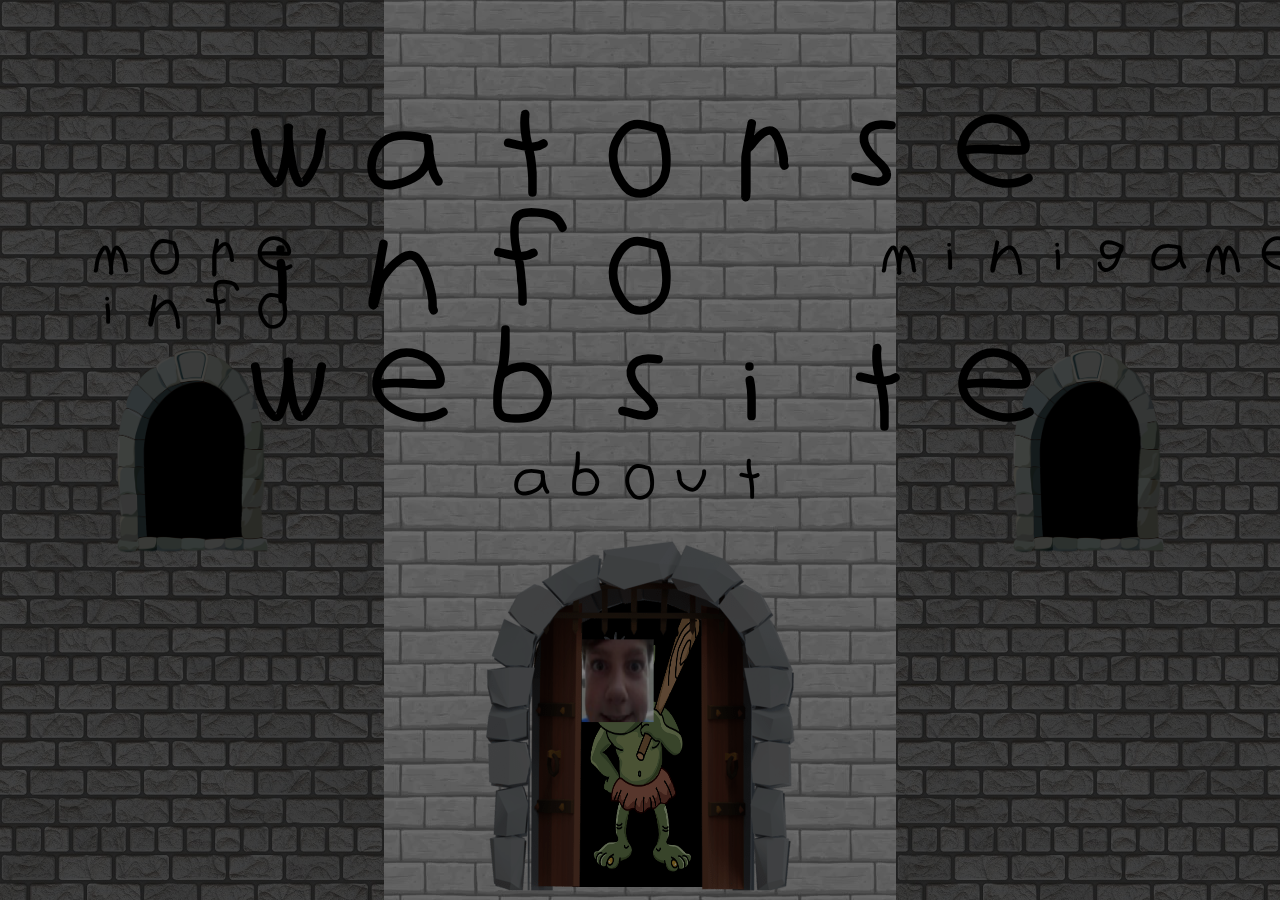
<file: index.html>
<!DOCTYPE html>
<html lang="en">
<head>
  <meta charset="UTF-8">
  <meta http-equiv="X-UA-Compatible" content="IE=edge">
  <meta name="viewport" content="width=device-width, initial-scale=1.0">
  <title>Watorse Website</title>
  <link rel="stylesheet" href="./styles.css">
  <link rel="stylesheet" href="./fonts.css">
  <script src="./javascript/home-page.js" defer></script>
</head>
<body>
  <div class="background">
    <div class="gate-container">
      <img src="./images/castle-gate.png" alt="" class="gate">
      <div class="black-facade">
        <img src="./images/troll-main-page.png" alt="" class="troll-main-page">
      </div>
    </div>
    <div class="left-wall">
      <h1 class="trollhole">More Info</h1>
      <img src="./images/window.png" alt="" class="window" id="w1">
      <img src="./images/flame.gif" alt="" class="flame">
    </div>
    <div class="right-wall">
      <h1 class="whack-a-troll">Minigame</h1>
      <img src="./images/window.png" alt="" class="window" id="w2">
      <img src="./images/fire.gif" alt="" class="fire">
    </div>
    <div class="project-title-container">
      <h1 class="project-title">Watorse Info Website</h1>
      <h1 class="troll-scroll">About</h1>
    </div>
  </div>
</body>
</html>
</file>
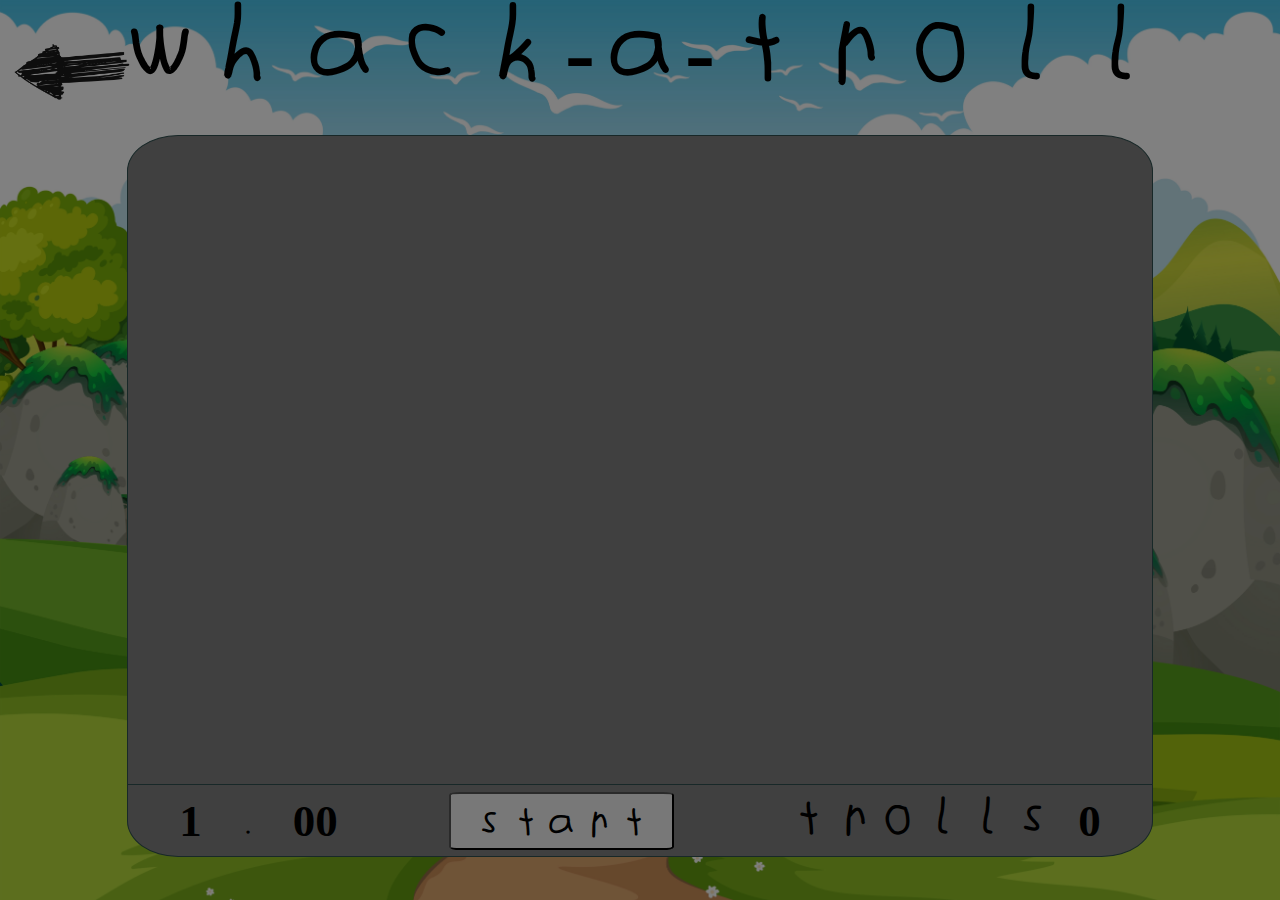
<file: whack-a-troll.html>
<!DOCTYPE html>
<html lang="en">
<head>
  <meta charset="UTF-8">
  <meta http-equiv="X-UA-Compatible" content="IE=edge">
  <meta name="viewport" content="width=device-width, initial-scale=1.0">
  <title>Whack-a-Troll</title>
  <link rel="stylesheet" href="./fonts.css">
  <link rel="stylesheet" href="./whack-a-troll.css">
  <script src="./javascript/whack-a-troll.js" defer type="module"></script>
</head>
<body>
  <div class="background">
    <img src="./images/right-arrow.png" alt="" class="back-arrow">
    <h1 class="whack-title">Whack-a-Troll</h1>
    <div class="game-board">
      <div class="whack-area"></div>
      <div class="game-data">
        <h1 class="timer">1 . 00</h1>
        <button class="start-button">Start</button>
        <h1 class="whack-counter">Trolls 0 </h1>
      </div>
    </div>
  </div>
</body>
</html>
</file>
<file: styles.css>
*{
  margin:0;
  padding:0;
}
.background{
  width:100%;
  height:100vh;
  background-image: url(./images/light-brick-wall.webp);
  filter:brightness(50%);
}
.gate-container{
  position:absolute;
  bottom:0;
  left: 50%;
  transform: translate(-50%); /*centers horizontally*/
}
.gate{
  width:40vmin;
  height:40vmin;
  z-index: 1;
  position: relative;
  left:-3%;
}
.gate:hover{
  cursor:pointer;
}
.black-facade{
  width:15vmin;
  height:32vmin;
  background-color: black;
  position: absolute;
  top:7vmin;
  left: 50%;
  transform: translate(-50%); /*centers horizontally*/
  display: flex;
  justify-content: center;
  align-items: center;
}
.troll-main-page{
  width:90%;
  height:90%;
  z-index: 4;
}
.left-wall{
  left:0;
}
.right-wall{
  right:0;
}
.left-wall, .right-wall{
  position:absolute;
  top:0;
  width:30%;
  height:100vh;
  z-index: 1;
  background-image: url("./images/dark-brick-wall.jpg");
  display: flex;
  justify-content: center;
  align-items: center;
}
.project-title{
  position:absolute;
  top:10%;
  left:50%;
  transform: translate(-50%); /*centers horizontally*/
  z-index: 1;
}
.window{
  width:25vmin;
  height:25vmin;
  filter: brightness(60%);
}
.window:hover{
  filter:brightness(90%);
  cursor:pointer;
}
.flame, .fire{
  visibility: hidden;
  position:absolute;
  top:50%;
  left:50%;
  transform: translate(-50%, -50%); /*centers */
  width:9vmin;
  height:9vmin;
}
.trollhole, .whack-a-troll{
  text-align: center;
  position:absolute;
  top:25%;
}
.troll-scroll{
  position: absolute;;
  top:50%;
  left:50%;
  transform: translate(-50%);
  z-index: 1;
  text-align: center;
}
</file>
<file: fonts.css>
@font-face {
  font-family: trollFont;
  src: url(./fonts/Requiem.ttf);
}
*{
  margin:0;
  padding:0;
}
.project-title{
  font-family: trollFont;
  font-size:13vmin;
}
.trollhole, .whack-a-troll{
  font-family: trollFont;
  font-size:6vmin;
}
.back-text{
  font-family: trollFont;
  font-size:5vmin;
  font-weight:bold;
  text-align: center;
}
.whack-title{
  font-family: trollFont;
  font-size:10vmin;
  text-align: center;
}
.timer, .whack-counter, .start-button{
  font-family: trollFont;
  font-size: 5vmin;
}
.start-button, .play-again-button{
  font-weight:bold;
  font-size:4vmin;
}
.score-text{
  font-family: trollFont;
  font-size:10vmin;
}
.troll-scroll{
  font-family: trollFont;
  font-size: 6vmin;
}
.text{
  font-size: 2.5vmin;
}
.home-page, .source-code{
  font-family:trollFont;
  font-size:2vmin;
}
</file>
<file: whack-a-troll.css>
*{
  margin:0;
  padding:0;
}
.background{
  background-image: url(./images/whack-a-troll-background.webp);
  z-index: 1;
  height:100vh;
  background-size: cover;
  filter:brightness(50%);
}
.game-board{
  width:80%;
  height:80vmin;
  border:solid darkslategrey 1px;
  position: absolute;
  top:15vmin;
  left:50%;
  transform: translate(-50%);
  border-radius: 5%;
  background-color: gray;
  display: grid;
  grid-template-rows: 90% 10%;
}
.game-data{
  display: flex;
  justify-content: space-around;
  align-items: center;
  border-top: solid darkslategray 1px;
}
.start-button, .play-again-button{
  border-radius: 5%;
  margin:1vmin;
  padding:1vmin;
  width:25vmin;
}
.start-button:hover, .play-again-button:hover{
  background-color: grey;
  cursor: pointer;
  transition: .3s ease;
}
.start-button:active, .play-again-button:active{
  background-color: rgb(82, 82, 82);
}
.whack-area{
  display: grid;
  grid-template-columns: repeat(4, 1fr);
  grid-template-rows: repeat(4, 1fr);
  margin:2vmin;
  position: relative;
  z-index: -3;
}
.troll-box{
  width:100%;
  height:100%;
  display: flex;
  align-items: flex-end;
  position: relative;
  z-index: -2;
}
.troll-wall{
  width:100%;
  height:50%;
  background-image: url(./images/dark-brick-wall.jpg);
  display: flex;
  align-items: flex-end;
  justify-content: center;
}
.troll{
  position: relative;
  z-index: -1;
  width:5.5vmin;
  transition: .3s ease;
}
.high-score-list{
  width: 80%;
  height:80%;
  border: solid darkslategray 1px;
  background-color: darkgray;
  margin: auto;
  border-radius: 5%;
  display: flex;
  align-items: center;
  justify-content: space-around;
  flex-direction: column;
}
.back-arrow{
  position: absolute;
  top:0;
  left:0;
  width:15vmin;
  transform: rotateZ(180deg);
}
.back-arrow:hover{
  width:16vmin;
  cursor:pointer;
}
.back-arrow:active{
  width:15vmin;
}

@media (max-width:1000px){
  .back-arrow{
    top:90%;
  }
}
</file>
